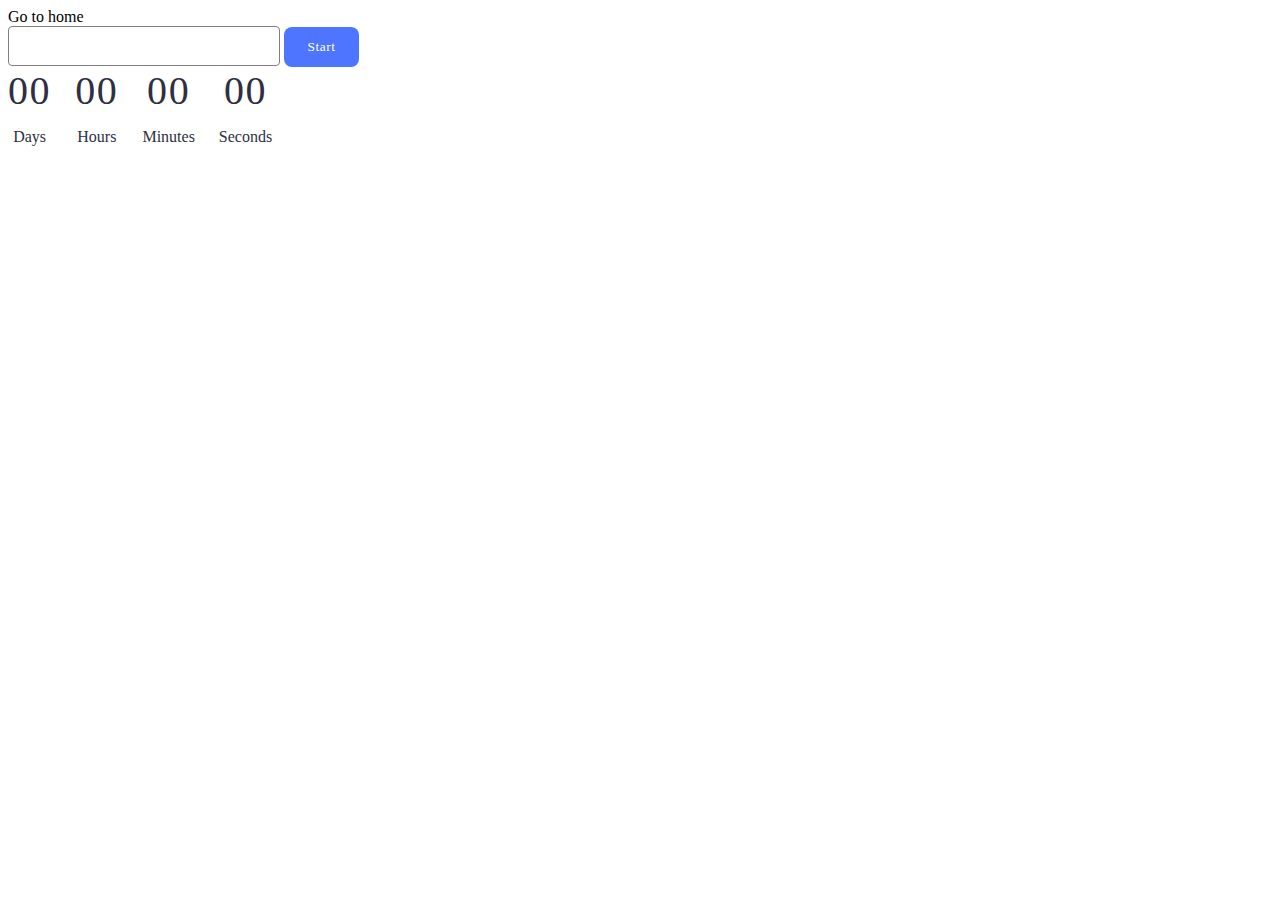
<file: src/1-timer.html>
<!DOCTYPE html>
<html lang="en">
  <head>
    <meta charset="UTF-8" />
    <meta http-equiv="X-UA-Compatible" content="IE=edge" />
    <meta name="viewport" content="width=device-width, initial-scale=1.0" />
    <title>Timer</title>
    <link rel="stylesheet" href="./css/styles.css">
  </head>
  <body>
    <section>
      <a href="./index.html">Go to home</a>
     
    </section>
    <input type="text" id="datetime-picker" />
    <button type="button" data-start>Start</button>
    
    <div class="timer">
      <div class="field">
        <span class="value" data-days>00</span>
        <span class="label">Days</span>
      </div>
      <div class="field">
        <span class="value" data-hours>00</span>
        <span class="label">Hours</span>
      </div>
      <div class="field">
        <span class="value" data-minutes>00</span>
        <span class="label">Minutes</span>
      </div>
      <div class="field">
        <span class="value" data-seconds>00</span>
        <span class="label">Seconds</span>
      </div>
    </div>
    <script type="module" src="./js/1-timer.js"></script>
  </body>
</html>
</file>
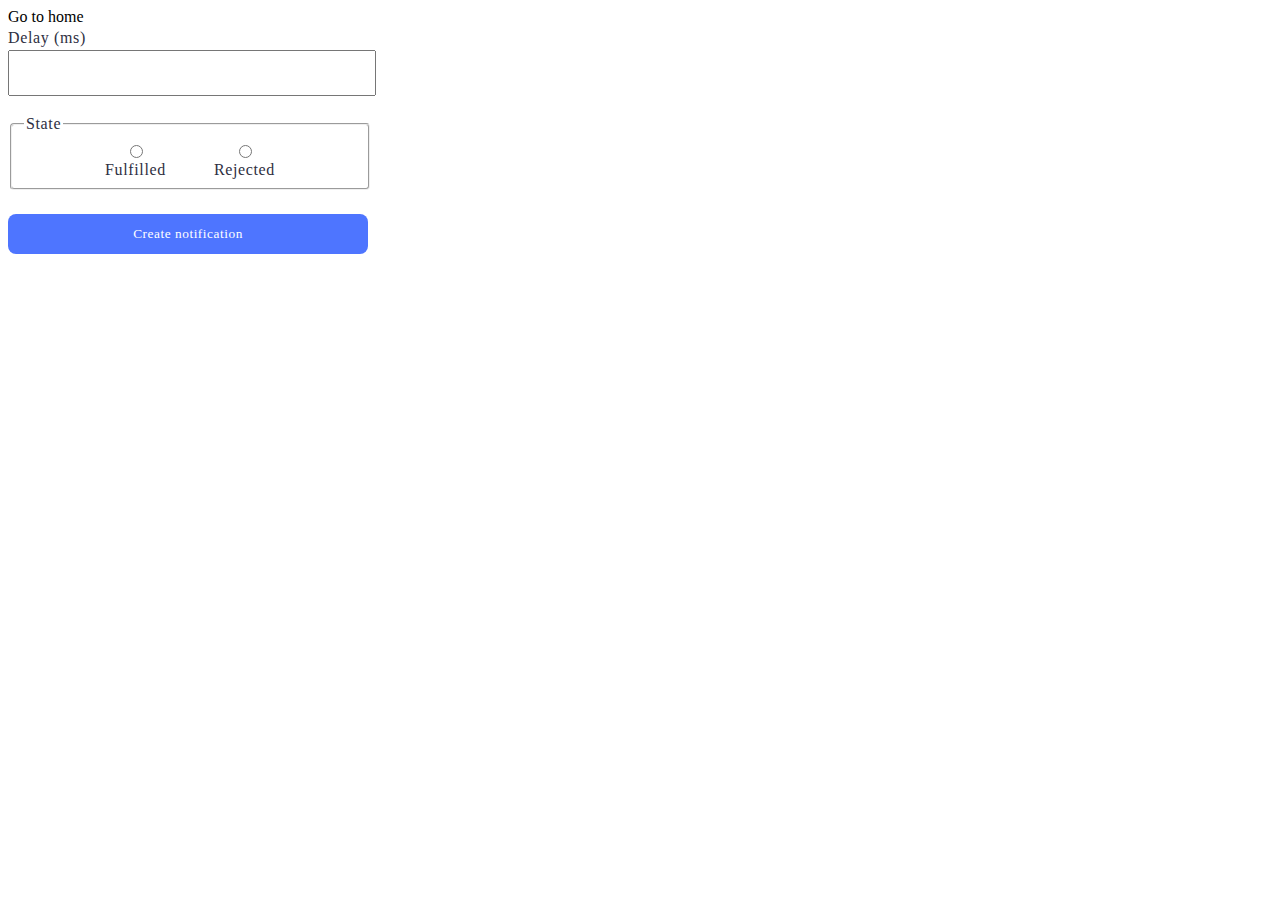
<file: src/2-snackbar.html>
<!DOCTYPE html>
<html lang="en">
  <head>
    <meta charset="UTF-8" />
    <meta http-equiv="X-UA-Compatible" content="IE=edge" />
    <meta name="viewport" content="width=device-width, initial-scale=1.0" />
    <title>Snackbar</title>
    <link rel="stylesheet" href="./css/styles.css">
  </head>
  <body>
    <section>
      <a href="./index.html">Go to home</a>
      
    </section>
    <form class="form">
      <label>
        Delay (ms)
        <input type="number" name="delay" required />
      </label>
    
      <fieldset>
        <legend>State</legend>
        <label>
          <input type="radio" name="state" value="fulfilled" required />
          Fulfilled
        </label>
        <label>
          <input type="radio" name="state" value="rejected" required />
          Rejected
        </label>
      </fieldset>
    
      <button type="submit">Create notification</button>
    </form>
    <script type="module" src="./js/2-snackbar.js"></script>
  </body>
</html>
</file>
<file: src/css/styles.css>
/**
  |============================
  | include css partials with
  | default @import url()
  |============================
*/
@import url("./reset.css");
@import url("./timer.css");
@import url("./snackbar.css");
</file>
